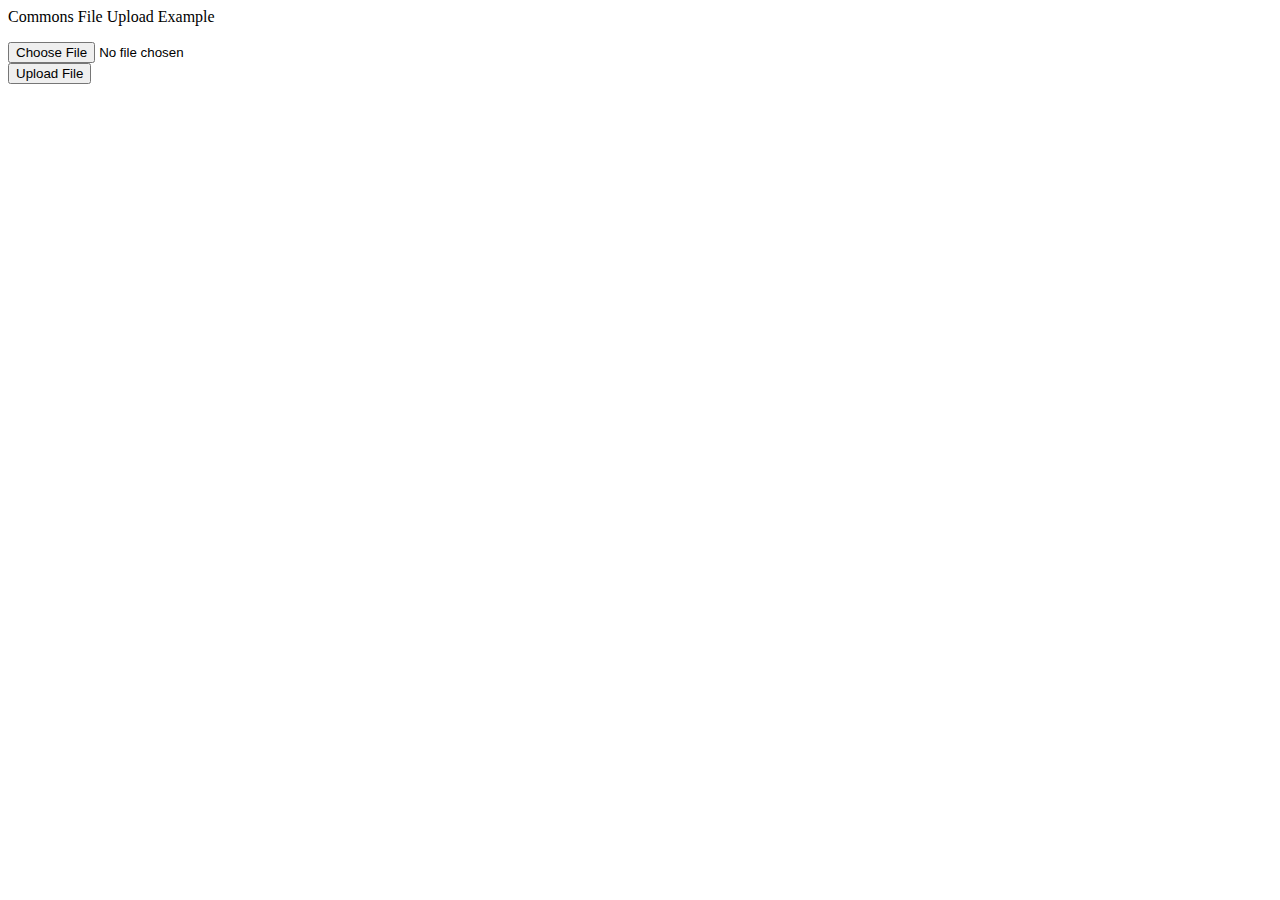
<file: src/main/webapp/index.html>
<html>
<head></head>
<body>
	<p>Commons File Upload Example</p>
	<form action="upload" enctype="multipart/form-data" method="POST">
		<input type="file" name="file1"><br> <input type="Submit"
			value="Upload File"><br>
	</form>
</body>
</html>
</file>
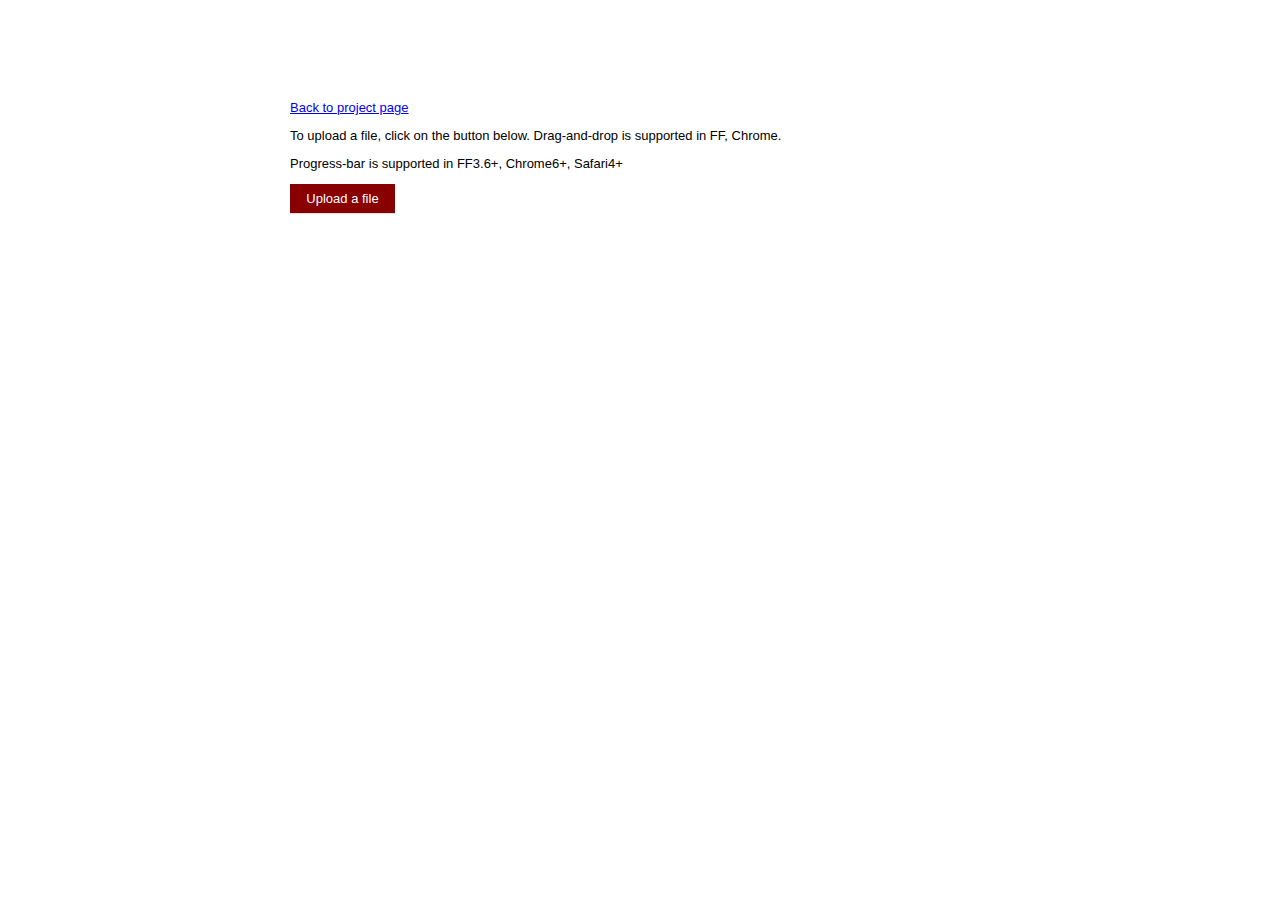
<file: src/main/webapp/demo.htm>
<!DOCTYPE html>
<html>
<head>
    <meta http-equiv="Content-Type" content="text/html; charset=UTF-8" />
	<link href="fileuploader.css" rel="stylesheet" type="text/css">	
    <style>    	
		body {font-size:13px; font-family:arial, sans-serif; width:700px; margin:100px auto;}
    </style>	
</head>
<body>		
    <p><a href="http://github.com/valums/file-uploader">Back to project page</a></p>
    
	<p>To upload a file, click on the button below. Drag-and-drop is supported in FF, Chrome.</p>
	<p>Progress-bar is supported in FF3.6+, Chrome6+, Safari4+</p>
	
	<div id="file-uploader-demo1">		
		<noscript>			
			<p>Please enable JavaScript to use file uploader.</p>
			<!-- or put a simple form for upload here -->
		</noscript>         
	</div>
    
    <script src="fileuploader.js" type="text/javascript"></script>
    <script>        
        function createUploader(){            
            var uploader = new qq.FileUploader({
                element: document.getElementById('file-uploader-demo1'),
                action: 'http://localhost:8080/fileupload-client/upload',
                debug: true
            });           
        }
        
        // in your app create uploader as soon as the DOM is ready
        // don't wait for the window to load  
        window.onload = createUploader;     
    </script>    
</body>
</html>
</file>
<file: src/main/webapp/fileuploader.css>
.qq-uploader { position:relative; width: 100%;}

.qq-upload-button {
    display:block; /* or inline-block */
    width: 105px; padding: 7px 0; text-align:center;    
    background:#880000; border-bottom:1px solid #ddd;color:#fff;
}
.qq-upload-button-hover {background:#cc0000;}
.qq-upload-button-focus {outline:1px dotted black;}

.qq-upload-drop-area {
    position:absolute; top:0; left:0; width:100%; height:100%; min-height: 70px; z-index:2;
    background:#FF9797; text-align:center; 
}
.qq-upload-drop-area span {
    display:block; position:absolute; top: 50%; width:100%; margin-top:-8px; font-size:16px;
}
.qq-upload-drop-area-active {background:#FF7171;}

.qq-upload-list {margin:15px 35px; padding:0; list-style:disc;}
.qq-upload-list li { margin:0; padding:0; line-height:15px; font-size:12px;}
.qq-upload-file, .qq-upload-spinner, .qq-upload-size, .qq-upload-cancel, .qq-upload-failed-text {
    margin-right: 7px;
}

.qq-upload-file {}
.qq-upload-spinner {display:inline-block; background: url("loading.gif"); width:15px; height:15px; vertical-align:text-bottom;}
.qq-upload-size,.qq-upload-cancel {font-size:11px;}
.qq-upload-tick {display:none; background: url("tick.png"); width:15px; height:15px; vertical-align:text-bottom;}

.qq-upload-failed-text {display:none;}
.qq-upload-fail .qq-upload-failed-text {display:inline;}
</file>
